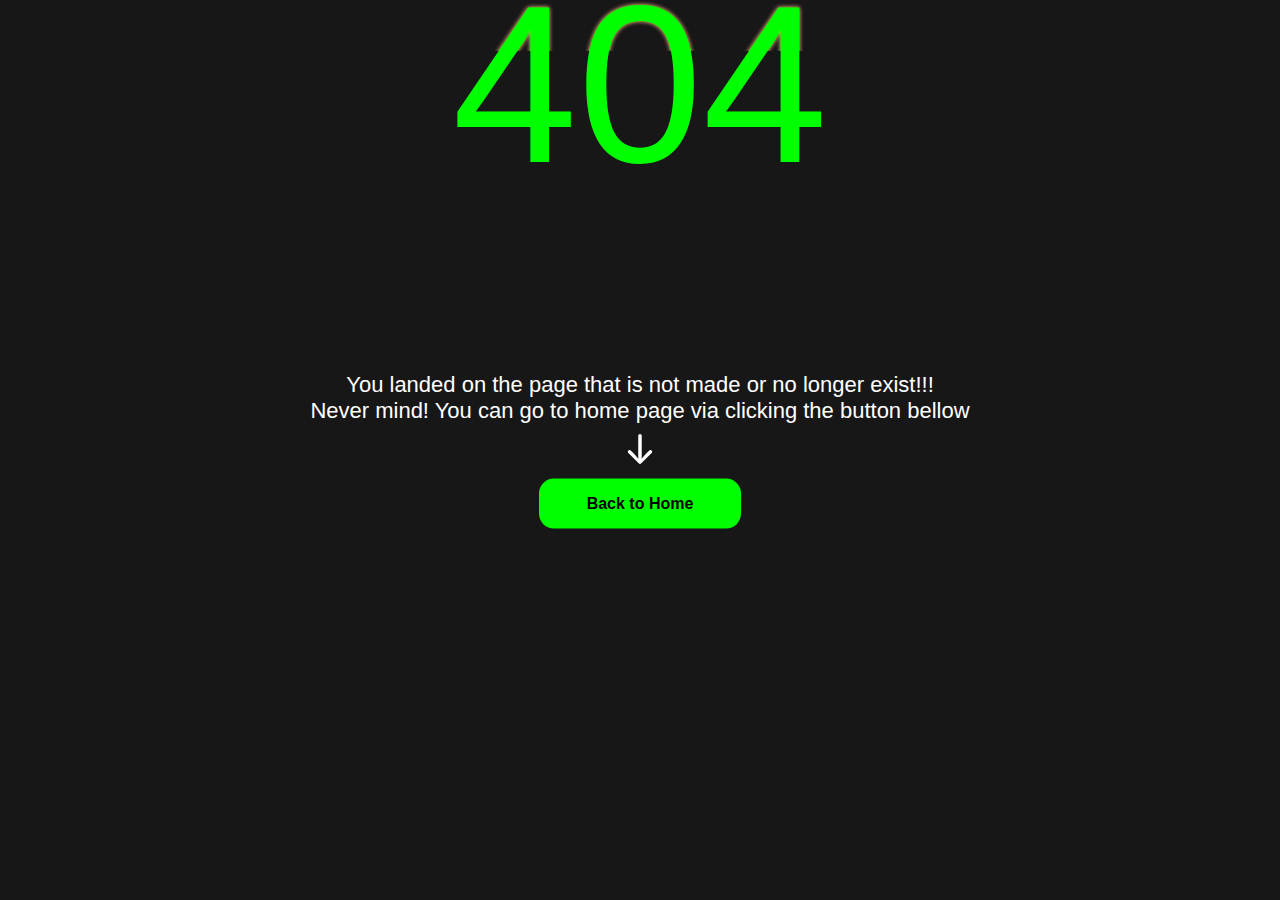
<file: index.html>
<!doctype html><html lang="en"><head><meta charset="utf-8"/><title>Sundar Gutka</title><base href="/"/><meta name="color-scheme" content="light dark"/><meta name="viewport" content="viewport-fit=cover,width=device-width,initial-scale=1,minimum-scale=1,maximum-scale=1,user-scalable=no"/><meta name="format-detection" content="telephone=no"/><meta name="msapplication-tap-highlight" content="no"/><link rel="manifest" href="/manifest.json"/><link rel="shortcut icon" type="image/png" href="/assets/icon/favicon.png"/><meta name="apple-mobile-web-app-capable" content="yes"/><meta name="apple-mobile-web-app-title" content="Sundar Gutka"/><meta name="apple-mobile-web-app-status-bar-style" content="black-translucent"/><meta name="theme-color" content="#ffffff"><script>"serviceWorker"in navigator&&navigator.serviceWorker.register("sw.js").then(e=>{console.log("ServiceWorker registration successful with scope: ",e.scope)}).catch(e=>{console.log("ServiceWorker registration failed: ",e)})</script><link href="/static/css/3.90935b8e.chunk.css" rel="stylesheet"><link href="/static/css/main.e5222078.chunk.css" rel="stylesheet"></head><body><div id="root"></div><script src="/static/js/runtime-main.9325c3d4.js"></script><script src="/static/js/3.2166369f.chunk.js"></script><script src="/static/js/main.62cf7fc6.chunk.js"></script></body></html>
</file>
<file: static/css/3.90935b8e.chunk.css>
html.ios{--ion-default-font:-apple-system,BlinkMacSystemFont,"Helvetica Neue","Roboto",sans-serif}html.md{--ion-default-font:"Roboto","Helvetica Neue",sans-serif}html{--ion-font-family:var(--ion-default-font)}body{background:var(--ion-background-color)}body.backdrop-no-scroll{overflow:hidden}html.ios ion-modal.modal-card ion-header ion-toolbar:first-of-type,html.ios ion-modal.modal-sheet ion-header ion-toolbar:first-of-type,html.ios ion-modal ion-footer ion-toolbar:first-of-type{padding-top:6px}html.ios ion-modal.modal-card ion-header ion-toolbar:last-of-type,html.ios ion-modal.modal-sheet ion-header ion-toolbar:last-of-type{padding-bottom:6px}html.ios ion-modal ion-toolbar{padding-right:calc(var(--ion-safe-area-right) + 8px);padding-left:calc(var(--ion-safe-area-left) + 8px)}@media screen and (min-width:768px){html.ios ion-modal.modal-card:first-of-type{--backdrop-opacity:0.18}}ion-modal.modal-default:not(.overlay-hidden)~ion-modal.modal-default{--backdrop-opacity:0;--box-shadow:none}html.ios ion-modal.modal-card .ion-page{border-top-left-radius:var(--border-radius)}.ion-color-primary{--ion-color-base:var(--ion-color-primary,#3880ff)!important;--ion-color-base-rgb:var(--ion-color-primary-rgb,56,128,255)!important;--ion-color-contrast:var(--ion-color-primary-contrast,#fff)!important;--ion-color-contrast-rgb:var(--ion-color-primary-contrast-rgb,255,255,255)!important;--ion-color-shade:var(--ion-color-primary-shade,#3171e0)!important;--ion-color-tint:var(--ion-color-primary-tint,#4c8dff)!important}.ion-color-secondary{--ion-color-base:var(--ion-color-secondary,#3dc2ff)!important;--ion-color-base-rgb:var(--ion-color-secondary-rgb,61,194,255)!important;--ion-color-contrast:var(--ion-color-secondary-contrast,#fff)!important;--ion-color-contrast-rgb:var(--ion-color-secondary-contrast-rgb,255,255,255)!important;--ion-color-shade:var(--ion-color-secondary-shade,#36abe0)!important;--ion-color-tint:var(--ion-color-secondary-tint,#50c8ff)!important}.ion-color-tertiary{--ion-color-base:var(--ion-color-tertiary,#5260ff)!important;--ion-color-base-rgb:var(--ion-color-tertiary-rgb,82,96,255)!important;--ion-color-contrast:var(--ion-color-tertiary-contrast,#fff)!important;--ion-color-contrast-rgb:var(--ion-color-tertiary-contrast-rgb,255,255,255)!important;--ion-color-shade:var(--ion-color-tertiary-shade,#4854e0)!important;--ion-color-tint:var(--ion-color-tertiary-tint,#6370ff)!important}.ion-color-success{--ion-color-base:var(--ion-color-success,#2dd36f)!important;--ion-color-base-rgb:var(--ion-color-success-rgb,45,211,111)!important;--ion-color-contrast:var(--ion-color-success-contrast,#fff)!important;--ion-color-contrast-rgb:var(--ion-color-success-contrast-rgb,255,255,255)!important;--ion-color-shade:var(--ion-color-success-shade,#28ba62)!important;--ion-color-tint:var(--ion-color-success-tint,#42d77d)!important}.ion-color-warning{--ion-color-base:var(--ion-color-warning,#ffc409)!important;--ion-color-base-rgb:var(--ion-color-warning-rgb,255,196,9)!important;--ion-color-contrast:var(--ion-color-warning-contrast,#000)!important;--ion-color-contrast-rgb:var(--ion-color-warning-contrast-rgb,0,0,0)!important;--ion-color-shade:var(--ion-color-warning-shade,#e0ac08)!important;--ion-color-tint:var(--ion-color-warning-tint,#ffca22)!important}.ion-color-danger{--ion-color-base:var(--ion-color-danger,#eb445a)!important;--ion-color-base-rgb:var(--ion-color-danger-rgb,235,68,90)!important;--ion-color-contrast:var(--ion-color-danger-contrast,#fff)!important;--ion-color-contrast-rgb:var(--ion-color-danger-contrast-rgb,255,255,255)!important;--ion-color-shade:var(--ion-color-danger-shade,#cf3c4f)!important;--ion-color-tint:var(--ion-color-danger-tint,#ed576b)!important}.ion-color-light{--ion-color-base:var(--ion-color-light,#f4f5f8)!important;--ion-color-base-rgb:var(--ion-color-light-rgb,244,245,248)!important;--ion-color-contrast:var(--ion-color-light-contrast,#000)!important;--ion-color-contrast-rgb:var(--ion-color-light-contrast-rgb,0,0,0)!important;--ion-color-shade:var(--ion-color-light-shade,#d7d8da)!important;--ion-color-tint:var(--ion-color-light-tint,#f5f6f9)!important}.ion-color-medium{--ion-color-base:var(--ion-color-medium,#92949c)!important;--ion-color-base-rgb:var(--ion-color-medium-rgb,146,148,156)!important;--ion-color-contrast:var(--ion-color-medium-contrast,#fff)!important;--ion-color-contrast-rgb:var(--ion-color-medium-contrast-rgb,255,255,255)!important;--ion-color-shade:var(--ion-color-medium-shade,#808289)!important;--ion-color-tint:var(--ion-color-medium-tint,#9d9fa6)!important}.ion-color-dark{--ion-color-base:var(--ion-color-dark,#222428)!important;--ion-color-base-rgb:var(--ion-color-dark-rgb,34,36,40)!important;--ion-color-contrast:var(--ion-color-dark-contrast,#fff)!important;--ion-color-contrast-rgb:var(--ion-color-dark-contrast-rgb,255,255,255)!important;--ion-color-shade:var(--ion-color-dark-shade,#1e2023)!important;--ion-color-tint:var(--ion-color-dark-tint,#383a3e)!important}.ion-page{left:0;right:0;top:0;bottom:0;display:flex;position:absolute;flex-direction:column;justify-content:space-between;contain:layout size style;overflow:hidden;z-index:0}.split-pane-visible>.ion-page.split-pane-main{position:relative}.ion-page-hidden,[hidden],ion-action-sheet-controller,ion-alert-controller,ion-loading-controller,ion-menu-controller,ion-modal-controller,ion-nav-controller,ion-picker-controller,ion-popover-controller,ion-route,ion-route-redirect,ion-router,ion-select-option,ion-toast-controller{display:none!important}.ion-page-invisible{opacity:0}.can-go-back>ion-header ion-back-button{display:block}html.plt-ios.plt-hybrid,html.plt-ios.plt-pwa{--ion-statusbar-padding:20px}@supports (padding-top:20px){html{--ion-safe-area-top:var(--ion-statusbar-padding)}}@supports (padding-top:constant(safe-area-inset-top)){html{--ion-safe-area-top:constant(safe-area-inset-top);--ion-safe-area-bottom:constant(safe-area-inset-bottom);--ion-safe-area-left:constant(safe-area-inset-left);--ion-safe-area-right:constant(safe-area-inset-right)}}@supports (padding-top:env(safe-area-inset-top)){html{--ion-safe-area-top:env(safe-area-inset-top);--ion-safe-area-bottom:env(safe-area-inset-bottom);--ion-safe-area-left:env(safe-area-inset-left);--ion-safe-area-right:env(safe-area-inset-right)}}ion-card-header.ion-color .ion-inherit-color,ion-card.ion-color .ion-inherit-color{color:inherit}.menu-content{-webkit-transform:translateZ(0);transform:translateZ(0)}.menu-content-open{cursor:pointer;touch-action:manipulation;pointer-events:none}.ios .menu-content-reveal{box-shadow:-8px 0 42px rgba(0,0,0,.08)}[dir=rtl].ios .menu-content-reveal{box-shadow:8px 0 42px rgba(0,0,0,.08)}.md .menu-content-push,.md .menu-content-reveal{box-shadow:4px 0 16px rgba(0,0,0,.18)}ion-accordion-group.accordion-group-expand-inset>ion-accordion:first-of-type{border-top-left-radius:8px;border-top-right-radius:8px}ion-accordion-group.accordion-group-expand-inset>ion-accordion:last-of-type{border-bottom-left-radius:8px;border-bottom-right-radius:8px}ion-accordion-group>ion-accordion:last-of-type ion-item{--border-width:0px}ion-accordion.accordion-animated>[slot=header] .ion-accordion-toggle-icon{transition:-webkit-transform .3s cubic-bezier(.25,.8,.5,1);transition:transform .3s cubic-bezier(.25,.8,.5,1);transition:transform .3s cubic-bezier(.25,.8,.5,1),-webkit-transform .3s cubic-bezier(.25,.8,.5,1)}@media (prefers-reduced-motion:reduce){ion-accordion .ion-accordion-toggle-icon{transition:none!important}}ion-accordion.accordion-expanded>[slot=header] .ion-accordion-toggle-icon,ion-accordion.accordion-expanding>[slot=header] .ion-accordion-toggle-icon{-webkit-transform:rotate(180deg);transform:rotate(180deg)}ion-accordion-group.accordion-group-expand-inset.md>ion-accordion.accordion-previous ion-item[slot=header]{--border-width:0px;--inner-border-width:0px}ion-accordion-group.accordion-group-expand-inset.md>ion-accordion.accordion-expanded:first-of-type,ion-accordion-group.accordion-group-expand-inset.md>ion-accordion.accordion-expanding:first-of-type{margin-top:0}ion-input input::-webkit-date-and-time-value{text-align:start}audio,canvas,progress,video{vertical-align:baseline}audio:not([controls]){display:none;height:0}b,strong{font-weight:700}img{max-width:100%;border:0}svg:not(:root){overflow:hidden}figure{margin:1em 40px}hr{height:1px;border-width:0;box-sizing:content-box}pre{overflow:auto}code,kbd,pre,samp{font-family:monospace,monospace;font-size:1em}input,label,select,textarea{font-family:inherit;line-height:normal}textarea{overflow:auto;height:auto;font:inherit;color:inherit}textarea::-webkit-input-placeholder{padding-left:2px}textarea:-ms-input-placeholder{padding-left:2px}textarea::placeholder{padding-left:2px}form,input,optgroup,select{margin:0;font:inherit;color:inherit}html input[type=button],input[type=reset],input[type=submit]{cursor:pointer;-webkit-appearance:button}.ion-tappable,[tappable],[tappable] div,[tappable] ion-icon,[tappable] ion-label,[tappable] span,a,a div,a ion-icon,a ion-label,a span,button,button div,button ion-icon,button ion-label,button span,input,textarea{touch-action:manipulation}a ion-label,button ion-label{pointer-events:none}button{border:0;border-radius:0;font-family:inherit;font-style:inherit;-webkit-font-feature-settings:inherit;font-feature-settings:inherit;font-variant:inherit;line-height:1;text-transform:none;-webkit-appearance:button}[tappable],button{cursor:pointer}a[disabled],button[disabled],html input[disabled]{cursor:default}button::-moz-focus-inner,input::-moz-focus-inner{padding:0;border:0}input[type=checkbox],input[type=radio]{padding:0;box-sizing:border-box}input[type=number]::-webkit-inner-spin-button,input[type=number]::-webkit-outer-spin-button{height:auto}input[type=search]::-webkit-search-cancel-button,input[type=search]::-webkit-search-decoration{-webkit-appearance:none}table{border-collapse:collapse;border-spacing:0}td,th{padding:0}*{box-sizing:border-box;-webkit-tap-highlight-color:rgba(0,0,0,0);-webkit-tap-highlight-color:transparent;-webkit-touch-callout:none}html{width:100%;height:100%;-webkit-text-size-adjust:100%;-moz-text-size-adjust:100%;text-size-adjust:100%}html:not(.hydrated) body{display:none}html.ion-ce body{display:block}html.plt-pwa{height:100vh}body{-moz-osx-font-smoothing:grayscale;-webkit-font-smoothing:antialiased;margin:0;padding:0;position:fixed;width:100%;max-width:100%;height:100%;max-height:100%;text-rendering:optimizeLegibility;overflow:hidden;touch-action:manipulation;-webkit-user-drag:none;-ms-content-zooming:none;word-wrap:break-word;overscroll-behavior-y:none;-webkit-text-size-adjust:none;-moz-text-size-adjust:none;text-size-adjust:none}html{font-family:var(--ion-font-family)}a{background-color:transparent;color:#3880ff;color:var(--ion-color-primary,#3880ff)}h1,h2,h3,h4,h5,h6{margin-top:16px;margin-bottom:10px;font-weight:500;line-height:1.2}h1{margin-top:20px;font-size:26px}h2{margin-top:18px;font-size:24px}h3{font-size:22px}h4{font-size:20px}h5{font-size:18px}h6{font-size:16px}small,sub,sup{font-size:75%}sub,sup{position:relative;line-height:0;vertical-align:baseline}sup{top:-.5em}sub{bottom:-.25em}.ion-no-padding{--padding-start:0;--padding-end:0;--padding-top:0;--padding-bottom:0;padding:0}.ion-padding{--padding-start:var(--ion-padding,16px);--padding-end:var(--ion-padding,16px);--padding-top:var(--ion-padding,16px);--padding-bottom:var(--ion-padding,16px);padding:16px;padding:var(--ion-padding,16px)}@supports ((-webkit-margin-start:0) or (margin-inline-start:0)) or (-webkit-margin-start:0){.ion-padding{padding-left:unset;padding-right:unset;-webkit-padding-start:16px;-webkit-padding-start:var(--ion-padding,16px);padding-inline-start:16px;padding-inline-start:var(--ion-padding,16px);-webkit-padding-end:16px;-webkit-padding-end:var(--ion-padding,16px);padding-inline-end:16px;padding-inline-end:var(--ion-padding,16px)}}.ion-padding-top{--padding-top:var(--ion-padding,16px);padding-top:16px;padding-top:var(--ion-padding,16px)}.ion-padding-start{--padding-start:var(--ion-padding,16px);padding-left:16px;padding-left:var(--ion-padding,16px)}@supports ((-webkit-margin-start:0) or (margin-inline-start:0)) or (-webkit-margin-start:0){.ion-padding-start{padding-left:unset;-webkit-padding-start:16px;-webkit-padding-start:var(--ion-padding,16px);padding-inline-start:16px;padding-inline-start:var(--ion-padding,16px)}}.ion-padding-end{--padding-end:var(--ion-padding,16px);padding-right:16px;padding-right:var(--ion-padding,16px)}@supports ((-webkit-margin-start:0) or (margin-inline-start:0)) or (-webkit-margin-start:0){.ion-padding-end{padding-right:unset;-webkit-padding-end:16px;-webkit-padding-end:var(--ion-padding,16px);padding-inline-end:16px;padding-inline-end:var(--ion-padding,16px)}}.ion-padding-bottom,.ion-padding-vertical{--padding-bottom:var(--ion-padding,16px);padding-bottom:16px;padding-bottom:var(--ion-padding,16px)}.ion-padding-vertical{--padding-top:var(--ion-padding,16px);padding-top:16px;padding-top:var(--ion-padding,16px)}.ion-padding-horizontal{--padding-start:var(--ion-padding,16px);--padding-end:var(--ion-padding,16px);padding-left:16px;padding-left:var(--ion-padding,16px);padding-right:16px;padding-right:var(--ion-padding,16px)}@supports ((-webkit-margin-start:0) or (margin-inline-start:0)) or (-webkit-margin-start:0){.ion-padding-horizontal{padding-left:unset;padding-right:unset;-webkit-padding-start:16px;-webkit-padding-start:var(--ion-padding,16px);padding-inline-start:16px;padding-inline-start:var(--ion-padding,16px);-webkit-padding-end:16px;-webkit-padding-end:var(--ion-padding,16px);padding-inline-end:16px;padding-inline-end:var(--ion-padding,16px)}}.ion-no-margin{--margin-start:0;--margin-end:0;--margin-top:0;--margin-bottom:0;margin:0}.ion-margin{--margin-start:var(--ion-margin,16px);--margin-end:var(--ion-margin,16px);--margin-top:var(--ion-margin,16px);--margin-bottom:var(--ion-margin,16px);margin:16px;margin:var(--ion-margin,16px)}@supports ((-webkit-margin-start:0) or (margin-inline-start:0)) or (-webkit-margin-start:0){.ion-margin{margin-left:unset;margin-right:unset;-webkit-margin-start:16px;-webkit-margin-start:var(--ion-margin,16px);margin-inline-start:16px;margin-inline-start:var(--ion-margin,16px);-webkit-margin-end:16px;-webkit-margin-end:var(--ion-margin,16px);margin-inline-end:16px;margin-inline-end:var(--ion-margin,16px)}}.ion-margin-top{--margin-top:var(--ion-margin,16px);margin-top:16px;margin-top:var(--ion-margin,16px)}.ion-margin-start{--margin-start:var(--ion-margin,16px);margin-left:16px;margin-left:var(--ion-margin,16px)}@supports ((-webkit-margin-start:0) or (margin-inline-start:0)) or (-webkit-margin-start:0){.ion-margin-start{margin-left:unset;-webkit-margin-start:16px;-webkit-margin-start:var(--ion-margin,16px);margin-inline-start:16px;margin-inline-start:var(--ion-margin,16px)}}.ion-margin-end{--margin-end:var(--ion-margin,16px);margin-right:16px;margin-right:var(--ion-margin,16px)}@supports ((-webkit-margin-start:0) or (margin-inline-start:0)) or (-webkit-margin-start:0){.ion-margin-end{margin-right:unset;-webkit-margin-end:16px;-webkit-margin-end:var(--ion-margin,16px);margin-inline-end:16px;margin-inline-end:var(--ion-margin,16px)}}.ion-margin-bottom,.ion-margin-vertical{--margin-bottom:var(--ion-margin,16px);margin-bottom:16px;margin-bottom:var(--ion-margin,16px)}.ion-margin-vertical{--margin-top:var(--ion-margin,16px);margin-top:16px;margin-top:var(--ion-margin,16px)}.ion-margin-horizontal{--margin-start:var(--ion-margin,16px);--margin-end:var(--ion-margin,16px);margin-left:16px;margin-left:var(--ion-margin,16px);margin-right:16px;margin-right:var(--ion-margin,16px)}@supports ((-webkit-margin-start:0) or (margin-inline-start:0)) or (-webkit-margin-start:0){.ion-margin-horizontal{margin-left:unset;margin-right:unset;-webkit-margin-start:16px;-webkit-margin-start:var(--ion-margin,16px);margin-inline-start:16px;margin-inline-start:var(--ion-margin,16px);-webkit-margin-end:16px;-webkit-margin-end:var(--ion-margin,16px);margin-inline-end:16px;margin-inline-end:var(--ion-margin,16px)}}.ion-float-left{float:left!important}.ion-float-right{float:right!important}.ion-float-start{float:left!important}.ion-float-end,:host-context([dir=rtl]) .ion-float-start,[dir=rtl] .ion-float-start{float:right!important}:host-context([dir=rtl]) .ion-float-end,[dir=rtl] .ion-float-end{float:left!important}@media (min-width:576px){.ion-float-sm-left{float:left!important}.ion-float-sm-right{float:right!important}.ion-float-sm-start{float:left!important}.ion-float-sm-end,:host-context([dir=rtl]) .ion-float-sm-start,[dir=rtl] .ion-float-sm-start{float:right!important}:host-context([dir=rtl]) .ion-float-sm-end,[dir=rtl] .ion-float-sm-end{float:left!important}}@media (min-width:768px){.ion-float-md-left{float:left!important}.ion-float-md-right{float:right!important}.ion-float-md-start{float:left!important}.ion-float-md-end,:host-context([dir=rtl]) .ion-float-md-start,[dir=rtl] .ion-float-md-start{float:right!important}:host-context([dir=rtl]) .ion-float-md-end,[dir=rtl] .ion-float-md-end{float:left!important}}@media (min-width:992px){.ion-float-lg-left{float:left!important}.ion-float-lg-right{float:right!important}.ion-float-lg-start{float:left!important}.ion-float-lg-end,:host-context([dir=rtl]) .ion-float-lg-start,[dir=rtl] .ion-float-lg-start{float:right!important}:host-context([dir=rtl]) .ion-float-lg-end,[dir=rtl] .ion-float-lg-end{float:left!important}}@media (min-width:1200px){.ion-float-xl-left{float:left!important}.ion-float-xl-right{float:right!important}.ion-float-xl-start{float:left!important}.ion-float-xl-end,:host-context([dir=rtl]) .ion-float-xl-start,[dir=rtl] .ion-float-xl-start{float:right!important}:host-context([dir=rtl]) .ion-float-xl-end,[dir=rtl] .ion-float-xl-end{float:left!important}}.ion-text-center{text-align:center!important}.ion-text-justify{text-align:justify!important}.ion-text-start{text-align:start!important}.ion-text-end{text-align:end!important}.ion-text-left{text-align:left!important}.ion-text-right{text-align:right!important}.ion-text-nowrap{white-space:nowrap!important}.ion-text-wrap{white-space:normal!important}@media (min-width:576px){.ion-text-sm-center{text-align:center!important}.ion-text-sm-justify{text-align:justify!important}.ion-text-sm-start{text-align:start!important}.ion-text-sm-end{text-align:end!important}.ion-text-sm-left{text-align:left!important}.ion-text-sm-right{text-align:right!important}.ion-text-sm-nowrap{white-space:nowrap!important}.ion-text-sm-wrap{white-space:normal!important}}@media (min-width:768px){.ion-text-md-center{text-align:center!important}.ion-text-md-justify{text-align:justify!important}.ion-text-md-start{text-align:start!important}.ion-text-md-end{text-align:end!important}.ion-text-md-left{text-align:left!important}.ion-text-md-right{text-align:right!important}.ion-text-md-nowrap{white-space:nowrap!important}.ion-text-md-wrap{white-space:normal!important}}@media (min-width:992px){.ion-text-lg-center{text-align:center!important}.ion-text-lg-justify{text-align:justify!important}.ion-text-lg-start{text-align:start!important}.ion-text-lg-end{text-align:end!important}.ion-text-lg-left{text-align:left!important}.ion-text-lg-right{text-align:right!important}.ion-text-lg-nowrap{white-space:nowrap!important}.ion-text-lg-wrap{white-space:normal!important}}@media (min-width:1200px){.ion-text-xl-center{text-align:center!important}.ion-text-xl-justify{text-align:justify!important}.ion-text-xl-start{text-align:start!important}.ion-text-xl-end{text-align:end!important}.ion-text-xl-left{text-align:left!important}.ion-text-xl-right{text-align:right!important}.ion-text-xl-nowrap{white-space:nowrap!important}.ion-text-xl-wrap{white-space:normal!important}}.ion-text-uppercase{text-transform:uppercase!important}.ion-text-lowercase{text-transform:lowercase!important}.ion-text-capitalize{text-transform:capitalize!important}@media (min-width:576px){.ion-text-sm-uppercase{text-transform:uppercase!important}.ion-text-sm-lowercase{text-transform:lowercase!important}.ion-text-sm-capitalize{text-transform:capitalize!important}}@media (min-width:768px){.ion-text-md-uppercase{text-transform:uppercase!important}.ion-text-md-lowercase{text-transform:lowercase!important}.ion-text-md-capitalize{text-transform:capitalize!important}}@media (min-width:992px){.ion-text-lg-uppercase{text-transform:uppercase!important}.ion-text-lg-lowercase{text-transform:lowercase!important}.ion-text-lg-capitalize{text-transform:capitalize!important}}@media (min-width:1200px){.ion-text-xl-uppercase{text-transform:uppercase!important}.ion-text-xl-lowercase{text-transform:lowercase!important}.ion-text-xl-capitalize{text-transform:capitalize!important}}.ion-align-self-start{align-self:flex-start!important}.ion-align-self-end{align-self:flex-end!important}.ion-align-self-center{align-self:center!important}.ion-align-self-stretch{align-self:stretch!important}.ion-align-self-baseline{align-self:baseline!important}.ion-align-self-auto{align-self:auto!important}.ion-wrap{flex-wrap:wrap!important}.ion-nowrap{flex-wrap:nowrap!important}.ion-wrap-reverse{flex-wrap:wrap-reverse!important}.ion-justify-content-start{justify-content:flex-start!important}.ion-justify-content-center{justify-content:center!important}.ion-justify-content-end{justify-content:flex-end!important}.ion-justify-content-around{justify-content:space-around!important}.ion-justify-content-between{justify-content:space-between!important}.ion-justify-content-evenly{justify-content:space-evenly!important}.ion-align-items-start{align-items:flex-start!important}.ion-align-items-center{align-items:center!important}.ion-align-items-end{align-items:flex-end!important}.ion-align-items-stretch{align-items:stretch!important}.ion-align-items-baseline{align-items:baseline!important}.ion-hide,.ion-hide-down,.ion-hide-up{display:none!important}@media (min-width:576px){.ion-hide-sm-up{display:none!important}}@media (max-width:575.98px){.ion-hide-sm-down{display:none!important}}@media (min-width:768px){.ion-hide-md-up{display:none!important}}@media (max-width:767.98px){.ion-hide-md-down{display:none!important}}@media (min-width:992px){.ion-hide-lg-up{display:none!important}}@media (max-width:991.98px){.ion-hide-lg-down{display:none!important}}@media (min-width:1200px){.ion-hide-xl-up{display:none!important}}@media (max-width:1199.98px){.ion-hide-xl-down{display:none!important}}
/*# sourceMappingURL=3.90935b8e.chunk.css.map */
</file>
<file: static/css/main.e5222078.chunk.css>
.container{text-align:center;position:absolute;left:0;right:0;top:50%;-webkit-transform:translateY(-50%);transform:translateY(-50%)}.container strong{font-size:20px;line-height:26px}.container p{font-size:16px;line-height:22px;color:#8c8c8c;margin:0}@font-face{font-family:"anmol-lipi";src:url(/static/media/AnmolLipi.aa485f86.ttf)}:root{--ion-color-accent:#152269;--ico-color-accent-tr:rgba(21,34,105,0.75);--background:#141414!important;--ion-background-color:hsla(0,0%,98%,0.3333333333333333)}body{background-color:#f8f1e2;z-index:1}::selection{background:#0fa;color:#000!important;-webkit-text-fill-color:#000!important}.ios body{background-color:#f5f5f7}ion-alert{background-color:rgba(0,0,0,.3)}.toolbar-background{background:rgba(21,34,105,.75)!important;background:var(--ico-color-accent-tr)!important}.header-translucent-md{-webkit-backdrop-filter:saturate(180%) blur(15px);backdrop-filter:saturate(180%) blur(15px);box-shadow:none!important;border-bottom:1px solid rgba(0,0,0,.2)}.header-md:after{background-image:none}.pun{font-family:"anmol-lipi"}.ui{font-weight:600!important}.item{font-weight:600}.iosicon{height:2em;width:2em}.ios .alert-wrapper{background-color:hsla(0,0%,100%,.9);-webkit-backdrop-filter:saturate(180%) blur(15px);backdrop-filter:saturate(180%) blur(15px)}.md .alert-wrapper{background-color:#fff}ion-button{--box-shadow:none;--border-radius:100px;margin-inline:auto}.set-list-icon{margin-right:.25em}.md .iosicon{display:none}.mdicon{height:2em}.ios .mdicon{display:none}.top-name{font-size:2rem;text-align:center}.path{margin:0 1rem;font-size:1.5rem;font-family:"anmol-lipi"}.path span{display:block;margin-top:.25rem}.center{margin:0}.center,.gray{text-align:center;padding:0}.gray{color:#5f5f5f;margin:.75rem 0!important}.big{font-size:larger;line-height:normal;color:#1e1478;padding:.5rem 0}.big,.warning{text-align:center}.warning{background-color:var(--ion-color-warning);color:#000;margin:5em auto;padding:.2em 0;border-radius:15px;width:90vw;max-width:750px;box-shadow:0 0 30px 0 rgba(0,0,0,.2);-webkit-box-shadow:0 0 30px 0 rgba(0,0,0,.2);-moz-box-shadow:0 0 30px 0 rgba(0,0,0,.2)}.warning svg{fill:#000}.upcome{margin:5em auto;padding:.2em 1em;width:-webkit-fit-content;width:-moz-fit-content;width:fit-content}.text-gradient{background:linear-gradient(90deg,#015dfd,#c466ff 35%,#fe5d71 64%,#ff5d55);background-size:cover;-webkit-background-clip:text;background-clip:text;-webkit-text-fill-color:transparent;text-fill-color:transparent}.upcome h6{font-size:small;margin:0}.upcome h3{margin:0;font-size:medium}h3 span{font-weight:900;font-size:larger}.updates{position:relative;background-color:#fff;margin:0 auto 2em;width:90vw;border-radius:15px;padding:1em;box-shadow:4px 5px 25px 0 rgba(0,0,0,.15);-webkit-box-shadow:4px 5px 25px 0 rgba(0,0,0,.15);-moz-box-shadow:4px 5px 25px 0 rgba(0,0,0,.15);max-width:800px;z-index:50}.contact ion-title{font-size:34px;position:static}.contact ion-text{margin-left:3rem}.contact span{display:flex;align-items:center;margin-left:1em}.contact span a{margin-left:1rem;text-decoration:none;color:var(--ion-color-primary)}.about{margin:0 1em}.about .one{display:block;text-align:center}.about .one .lr{font-size:xx-large}.about span{width:-webkit-fit-content;width:-moz-fit-content;width:fit-content;margin:1rem auto 0;display:flex;align-items:center;justify-content:center}.about ion-title{position:static;margin-top:1em;font-size:34px}.enlarged{width:-webkit-fit-content;width:-moz-fit-content;width:fit-content;margin:1rem auto 0;display:flex;align-items:center;justify-content:center;background-color:hsla(0,0%,98%,.3333333333333333);background-color:var(--ion-background-color)}.enlarged ion-text{font-size:2em;font-weight:600;margin-left:1em}.about p,h3{width:-webkit-fit-content;width:-moz-fit-content;width:fit-content;margin:0 auto}.about svg{width:3em;fill:var(--ion-text-color)}.about{--dotted-color:#b3b3b3;background-image:radial-gradient(circle at 12px 12px,var(--dotted-color) 2%,transparent 0),radial-gradient(circle at 36px 36px,var(--dotted-color) 2%,transparent 0);background-size:48px 48px;background-position:50%}@media (prefers-color-scheme:dark){::selection{background:#00b88a;color:#fff!important;-webkit-text-fill-color:#fff!important}.ios body{--ion-background-color:#141414!important}.md .alert-wrapper{background-color:#0f0f0f}.ios .alert-wrapper{background-color:rgba(0,0,0,.68)}.big{color:#b9f0ff}.gray{color:#c8c8c8}.updates{background:#1d1d1f}}@media screen and (min-width:1000px){.path{text-align:center}}@supports not ((-webkit-backdrop-filter:blur()) or (backdrop-filter:blur())){.header-translucent-md{-webkit-backdrop-filter:none;backdrop-filter:none;box-shadow:none!important;border-bottom:1px solid rgba(0,0,0,.2);--ion-background-color:#fafafa}}:root{--f-size:25;--f-unit:1vmin;--f:calc(var(--f-size)*var(--f-unit));--bg:#181717}body{height:100vh}.container{color:#fff}.container a{display:block;margin:0 auto;padding:1em 3em;background-color:#0f0;text-decoration:none;color:#000;font-weight:800;border-radius:15px;width:-webkit-fit-content;width:-moz-fit-content;width:fit-content;transition:.2s ease-in-out}.container a:hover{background-color:#00ff80}.glitch-bg{font-size:25vmin!important;font-size:var(--f)!important;background-color:#181717;background-color:var(--bg);display:flex;min-height:100vh;margin:0;overflow:hidden}.glitch{position:absolute;flex:1 1;line-height:.75;width:100vw;margin:auto;color:#0f0;text-align:center;-webkit-transform:scaleX(1);transform:scaleX(1);-webkit-transform:scaleX(var(--scale,1));transform:scaleX(var(--scale,1));-webkit-animation:glitch-p 11s infinite alternate;animation:glitch-p 11s infinite alternate}.glitch:after,.glitch:before{--top:0;--left:0;--v-height:30%;--n-tenth:calc(var(--f-size)*0.1*var(--top));--t-cut:calc(var(--n-tenth)/var(--f-size)*100%);--b-cut:calc(var(--t-cut) + var(--v-height));content:attr(data-text);position:absolute;width:100%;left:0;text-align:center;-webkit-transform:translateX(calc(var(--left)*100%));transform:translateX(calc(var(--left)*100%));-webkit-filter:drop-shadow(0 0 transparent);filter:drop-shadow(0 0 transparent);text-shadow:calc(var(--left)*-3em) 0 .02em #80ff00,calc(var(--left)*-6em) 0 .02em #ff00e1;background-color:#181717;background-color:var(--bg);-webkit-clip-path:polygon(0 var(--t-cut),100% var(--t-cut),100% var(--b-cut),0 var(--b-cut));clip-path:polygon(0 var(--t-cut),100% var(--t-cut),100% var(--b-cut),0 var(--b-cut))}.glitch:before{animation:glitch-b 1.7s infinite alternate-reverse}.glitch:after{-webkit-animation:glitch-a 3.1s infinite alternate;animation:glitch-a 3.1s infinite alternate}@-webkit-keyframes glitch-p{17%{--scale:.87}31%{--scale:1.1}37%{--scale:1.3}47%{--scale:.91}87%{--scale:1}}@keyframes glitch-p{17%{--scale:.87}31%{--scale:1.1}37%{--scale:1.3}47%{--scale:.91}87%{--scale:1}}@-webkit-keyframes glitch-a{10%,30%,50%,70%,90%{--top:0;--left:0}0%{--v-height:15%}20%{--left:.005}40%{--left:.01;--v-height:20%;--top:3}60%{--left:.03;--v-height:25%;--top:6}80%{--left:.07;--v-height:5%;--top:8}to{--left:.083;--v-height:30%;--top:1}}@keyframes glitch-a{10%,30%,50%,70%,90%{--top:0;--left:0}0%{--v-height:15%}20%{--left:.005}40%{--left:.01;--v-height:20%;--top:3}60%{--left:.03;--v-height:25%;--top:6}80%{--left:.07;--v-height:5%;--top:8}to{--left:.083;--v-height:30%;--top:1}}@-webkit-keyframes glitch-b{10%,30%,50%,70%,90%{--top:0;--left:0}0%{--v-height:15%;--top:10}20%{--left:-.005}40%{--left:-.01;--v-height:17%;--top:3}60%{--left:-.03;--v-height:35%;--top:6}80%{--left:-.07;--v-height:5%;--top:8}to{--left:-.083;--v-height:30%;--top:1}}@keyframes glitch-b{10%,30%,50%,70%,90%{--top:0;--left:0}0%{--v-height:15%;--top:10}20%{--left:-.005}40%{--left:-.01;--v-height:17%;--top:3}60%{--left:-.03;--v-height:35%;--top:6}80%{--left:-.07;--v-height:5%;--top:8}to{--left:-.083;--v-height:30%;--top:1}}:root{--ion-color-primary:#3880ff;--ion-color-primary-rgb:56,128,255;--ion-color-primary-contrast:#fff;--ion-color-primary-contrast-rgb:255,255,255;--ion-color-primary-shade:#3171e0;--ion-color-primary-tint:#4c8dff;--ion-color-secondary:#3dc2ff;--ion-color-secondary-rgb:61,194,255;--ion-color-secondary-contrast:#fff;--ion-color-secondary-contrast-rgb:255,255,255;--ion-color-secondary-shade:#36abe0;--ion-color-secondary-tint:#50c8ff;--ion-color-tertiary:#5260ff;--ion-color-tertiary-rgb:82,96,255;--ion-color-tertiary-contrast:#fff;--ion-color-tertiary-contrast-rgb:255,255,255;--ion-color-tertiary-shade:#4854e0;--ion-color-tertiary-tint:#6370ff;--ion-color-success:#2dd36f;--ion-color-success-rgb:45,211,111;--ion-color-success-contrast:#fff;--ion-color-success-contrast-rgb:255,255,255;--ion-color-success-shade:#28ba62;--ion-color-success-tint:#42d77d;--ion-color-warning:#ffc409;--ion-color-warning-rgb:255,196,9;--ion-color-warning-contrast:#000;--ion-color-warning-contrast-rgb:0,0,0;--ion-color-warning-shade:#e0ac08;--ion-color-warning-tint:#ffca22;--ion-color-danger:#eb445a;--ion-color-danger-rgb:235,68,90;--ion-color-danger-contrast:#fff;--ion-color-danger-contrast-rgb:255,255,255;--ion-color-danger-shade:#cf3c4f;--ion-color-danger-tint:#ed576b;--ion-color-dark:#222428;--ion-color-dark-rgb:34,36,40;--ion-color-dark-contrast:#fff;--ion-color-dark-contrast-rgb:255,255,255;--ion-color-dark-shade:#1e2023;--ion-color-dark-tint:#383a3e;--ion-color-medium:#92949c;--ion-color-medium-rgb:146,148,156;--ion-color-medium-contrast:#fff;--ion-color-medium-contrast-rgb:255,255,255;--ion-color-medium-shade:#808289;--ion-color-medium-tint:#9d9fa6;--ion-color-light:#f4f5f8;--ion-color-light-rgb:244,245,248;--ion-color-light-contrast:#000;--ion-color-light-contrast-rgb:0,0,0;--ion-color-light-shade:#d7d8da;--ion-color-light-tint:#f5f6f9}@media (prefers-color-scheme:dark){body{--ion-color-primary:#428cff;--ion-color-primary-rgb:66,140,255;--ion-color-primary-contrast:#fff;--ion-color-primary-contrast-rgb:255,255,255;--ion-color-primary-shade:#3a7be0;--ion-color-primary-tint:#5598ff;--ion-color-secondary:#50c8ff;--ion-color-secondary-rgb:80,200,255;--ion-color-secondary-contrast:#fff;--ion-color-secondary-contrast-rgb:255,255,255;--ion-color-secondary-shade:#46b0e0;--ion-color-secondary-tint:#62ceff;--ion-color-tertiary:#6a64ff;--ion-color-tertiary-rgb:106,100,255;--ion-color-tertiary-contrast:#fff;--ion-color-tertiary-contrast-rgb:255,255,255;--ion-color-tertiary-shade:#5d58e0;--ion-color-tertiary-tint:#7974ff;--ion-color-success:#2fdf75;--ion-color-success-rgb:47,223,117;--ion-color-success-contrast:#000;--ion-color-success-contrast-rgb:0,0,0;--ion-color-success-shade:#29c467;--ion-color-success-tint:#44e283;--ion-color-warning:#ffd534;--ion-color-warning-rgb:255,213,52;--ion-color-warning-contrast:#000;--ion-color-warning-contrast-rgb:0,0,0;--ion-color-warning-shade:#e0bb2e;--ion-color-warning-tint:#ffd948;--ion-color-danger:#ff4961;--ion-color-danger-rgb:255,73,97;--ion-color-danger-contrast:#fff;--ion-color-danger-contrast-rgb:255,255,255;--ion-color-danger-shade:#e04055;--ion-color-danger-tint:#ff5b71;--ion-color-dark:#f4f5f8;--ion-color-dark-rgb:244,245,248;--ion-color-dark-contrast:#000;--ion-color-dark-contrast-rgb:0,0,0;--ion-color-dark-shade:#d7d8da;--ion-color-dark-tint:#f5f6f9;--ion-color-medium:#989aa2;--ion-color-medium-rgb:152,154,162;--ion-color-medium-contrast:#000;--ion-color-medium-contrast-rgb:0,0,0;--ion-color-medium-shade:#86888f;--ion-color-medium-tint:#a2a4ab;--ion-color-light:#222428;--ion-color-light-rgb:34,36,40;--ion-color-light-contrast:#fff;--ion-color-light-contrast-rgb:255,255,255;--ion-color-light-shade:#1e2023;--ion-color-light-tint:#383a3e}.ios body{--ion-background-color:#141414;--ion-background-color-rgb:0,0,0;--ion-text-color:#fff;--ion-text-color-rgb:255,255,255;--ion-color-step-50:#0d0d0d;--ion-color-step-100:#1a1a1a;--ion-color-step-150:#262626;--ion-color-step-200:#333;--ion-color-step-250:#404040;--ion-color-step-300:#4d4d4d;--ion-color-step-350:#595959;--ion-color-step-400:#666;--ion-color-step-450:#737373;--ion-color-step-500:grey;--ion-color-step-550:#8c8c8c;--ion-color-step-600:#999;--ion-color-step-650:#a6a6a6;--ion-color-step-700:#b3b3b3;--ion-color-step-750:#bfbfbf;--ion-color-step-800:#ccc;--ion-color-step-850:#d9d9d9;--ion-color-step-900:#e6e6e6;--ion-color-step-950:#f2f2f2;--ion-item-background:#141414;--ion-card-background:#1c1c1d}.ios ion-modal{--ion-background-color:var(--ion-color-step-100);--ion-toolbar-background:rgba(29,29,31,0.72);--ion-toolbar-border-color:var(--ion-color-step-250)}.md body{--ion-background-color:#121212;--ion-background-color-rgb:18,18,18;--ion-text-color:#fff;--ion-text-color-rgb:255,255,255;--ion-border-color:#222;--ion-color-step-50:#1e1e1e;--ion-color-step-100:#2a2a2a;--ion-color-step-150:#363636;--ion-color-step-200:#414141;--ion-color-step-250:#4d4d4d;--ion-color-step-300:#595959;--ion-color-step-350:#656565;--ion-color-step-400:#717171;--ion-color-step-450:#7d7d7d;--ion-color-step-500:#898989;--ion-color-step-550:#949494;--ion-color-step-600:#a0a0a0;--ion-color-step-650:#acacac;--ion-color-step-700:#b8b8b8;--ion-color-step-750:#c4c4c4;--ion-color-step-800:#d0d0d0;--ion-color-step-850:#dbdbdb;--ion-color-step-900:#e7e7e7;--ion-color-step-950:#f3f3f3;--ion-item-background:#1e1e1e;--ion-toolbar-background:#1f1f1f;--ion-tab-bar-background:#1f1f1f;--ion-card-background:#1e1e1e}}
/*# sourceMappingURL=main.e5222078.chunk.css.map */
</file>
